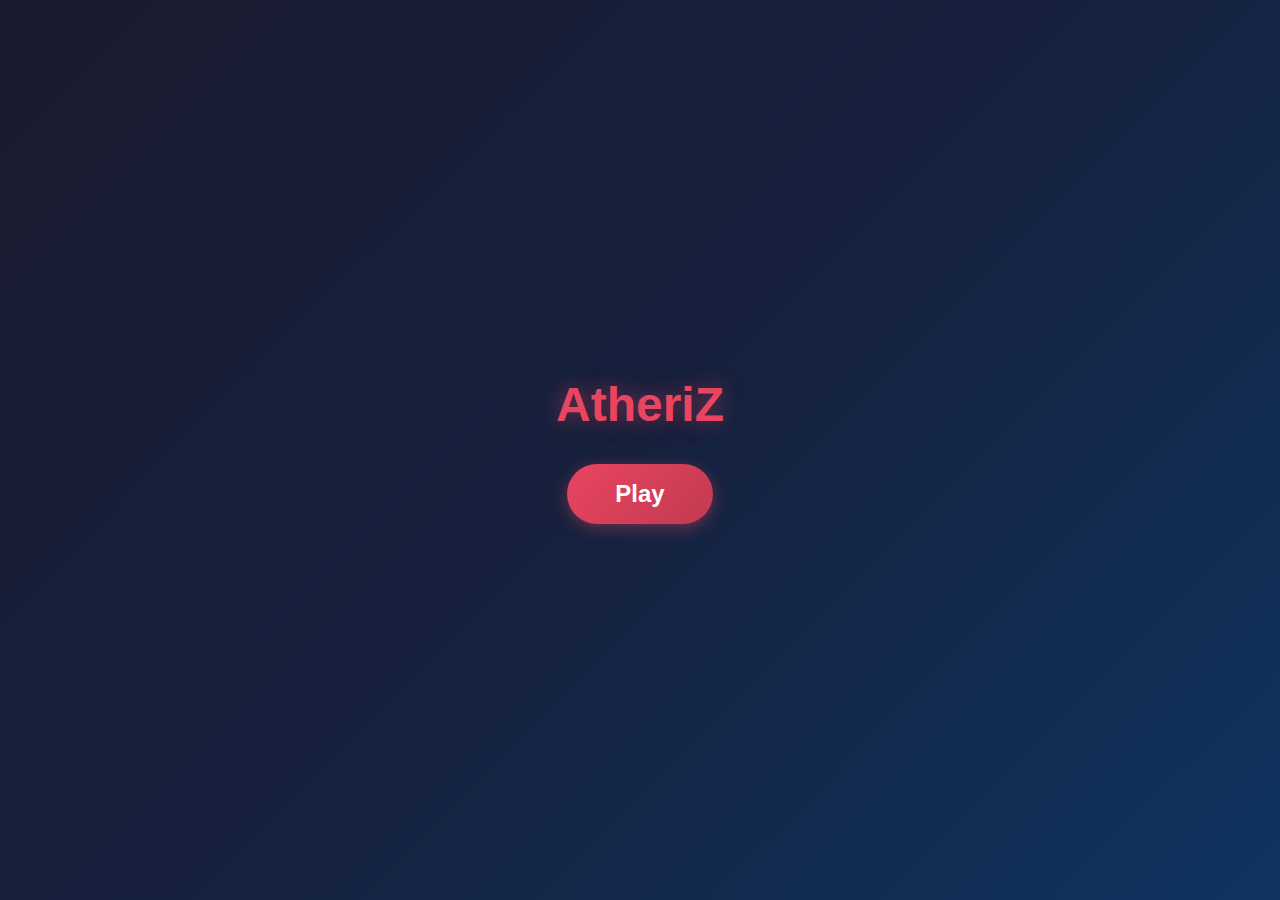
<file: atheriz/web/templates/index.html>
<!DOCTYPE html>
<html lang="en">
<head>
    <meta charset="UTF-8">
    <meta name="viewport" content="width=device-width, initial-scale=1.0">
    <title>AtheriZ</title>
    <style>
        * {
            margin: 0;
            padding: 0;
            box-sizing: border-box;
        }
        body {
            min-height: 100vh;
            display: flex;
            justify-content: center;
            align-items: center;
            background: linear-gradient(135deg, #1a1a2e 0%, #16213e 50%, #0f3460 100%);
            font-family: 'Segoe UI', Tahoma, Geneva, Verdana, sans-serif;
        }
        .container {
            text-align: center;
        }
        h1 {
            color: #e94560;
            font-size: 3rem;
            margin-bottom: 2rem;
            text-shadow: 0 0 20px rgba(233, 69, 96, 0.5);
        }
        .play-button {
            padding: 1rem 3rem;
            font-size: 1.5rem;
            font-weight: bold;
            color: #fff;
            background: linear-gradient(135deg, #e94560 0%, #c23a51 100%);
            border: none;
            border-radius: 50px;
            cursor: pointer;
            transition: all 0.3s ease;
            box-shadow: 0 4px 15px rgba(233, 69, 96, 0.4);
        }
        .play-button:hover {
            transform: translateY(-3px);
            box-shadow: 0 8px 25px rgba(233, 69, 96, 0.6);
        }
        .play-button:active {
            transform: translateY(0);
        }
    </style>
</head>
<body>
    <div class="container">
        <h1>AtheriZ</h1>
        <button class="play-button" onclick="window.location.href='webclient/index.html'">Play</button>
    </div>
</body>
</html>
</file>
